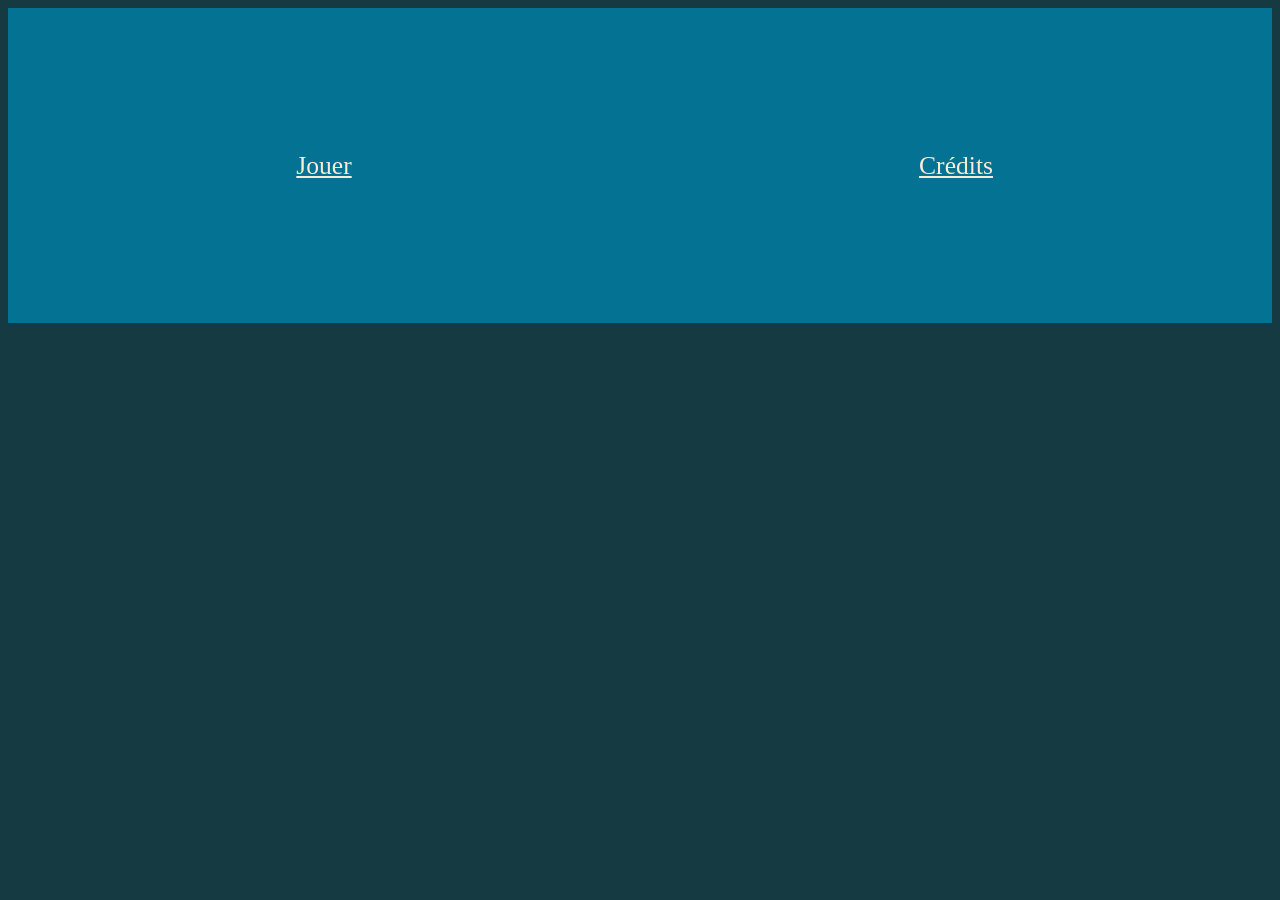
<file: index.html>
<!DOCTYPE html>
<html lang="fr">
<head>
    <meta charset="UTF-8">
    <meta name="viewport" content="width=device-width, initial-scale=1.0">
    <title>Chat JDR</title>
    <link rel="stylesheet" href="./css/index.css">
</head>
<body>
    <a href="./pages/game.html">Jouer</a>
    <a href="./pages/remerciements.html">Crédits</a>
</body>
</html>
</file>
<file: css/index.css>
:root {
    --primary-color: #047393;
    --dark-grey: #153a42;
    --white: #faebd6;
}

body {
    background-color: var(--dark-grey);
    display: flex;
    align-items: center;
    justify-content: center;
}

a {
    width: 65dvw;
    height: 35vh;
    background-color: var(--primary-color);
    color: var(--white);
    font-size: 1.6rem;
    display: flex;
    align-items: center;
    justify-content: center;
}
</file>
